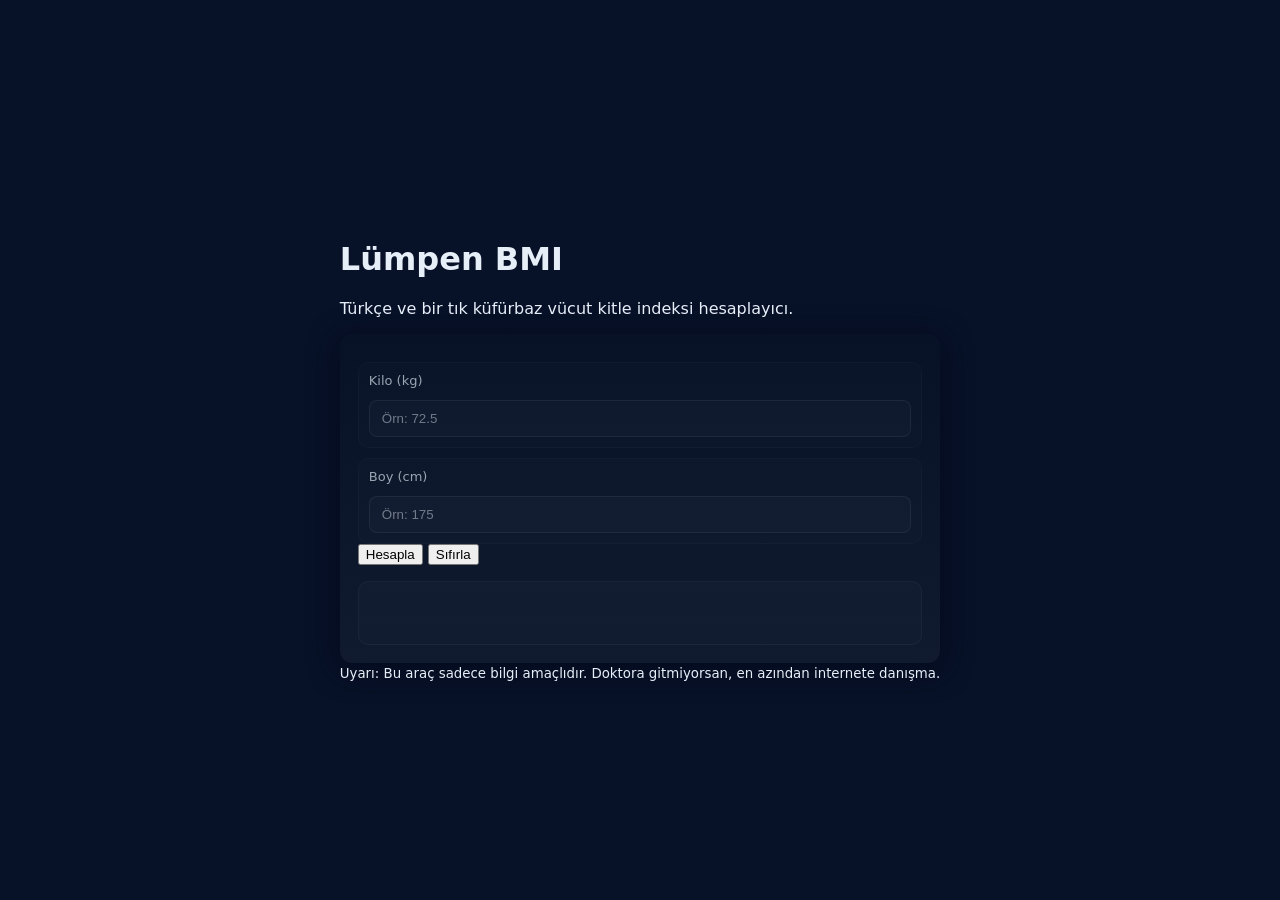
<file: index.html>
<!doctype html>
<html lang="tr">
<head>
  <meta charset="utf-8">
  <meta name="viewport" content="width=device-width,initial-scale=1">
  <title>LumpenBMI — Sert ve Samimi VKI Hesaplayıcı</title>
  <link rel="stylesheet" href="styles.css">
</head>
<body>
  <main class="container">
    <h1>Lümpen BMI</h1>
    <p class="tag">Türkçe ve bir tık küfürbaz vücut kitle indeksi hesaplayıcı.</p>

    <form id="bmi-form" class="card" onsubmit="return false;">
      <div class="section">
        <label for="weight">Kilo (kg)</label>
        <input id="weight" type="number" step="0.1" min="10" placeholder="Örn: 72.5">
      </div>

      <div class="section">
        <label for="height">Boy (cm)</label>
        <input id="height" type="number" step="0.1" min="50" placeholder="Örn: 175">
      </div>

      <div class="actions">
        <button id="calc-btn" class="btn">Hesapla</button>
        <button id="reset-btn" type="button" class="btn ghost">Sıfırla</button>
      </div>

      <div id="result" class="result" aria-live="polite"></div>
    </form>

    <footer>
      <small>Uyarı: Bu araç sadece bilgi amaçlıdır. Doktora gitmiyorsan, en azından internete danışma.</small>
    </footer>
  </main>

  <script src="script.js"></script>
</body>
</html>
</file>
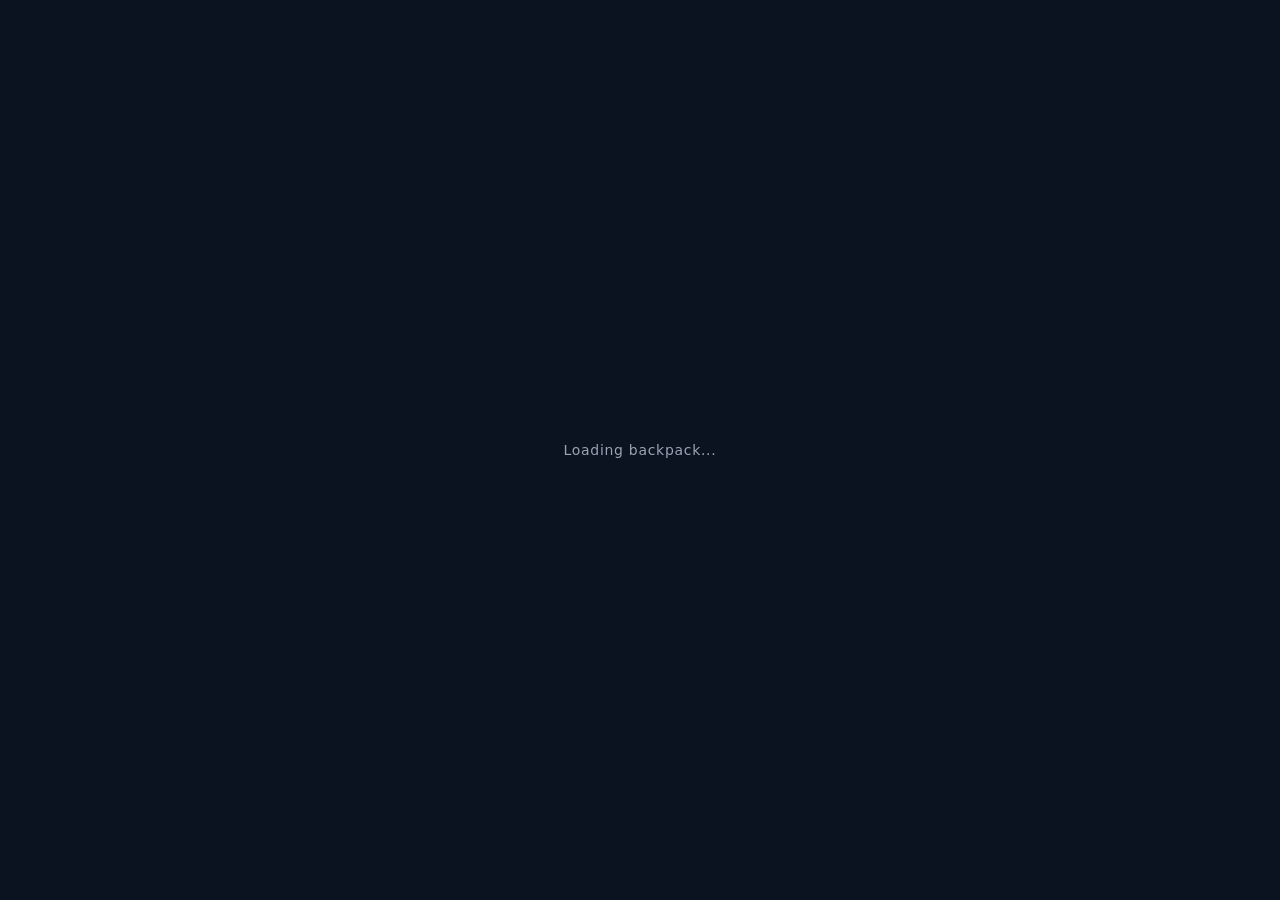
<file: docs/index.html>
<!doctype html>
<html lang="en">
<head>
  <meta charset="utf-8">
  <meta name="viewport" content="width=device-width,initial-scale=1">
  <title>LumpenBackpack 3000</title>
  <style>
    *{margin:0;padding:0;box-sizing:border-box}
    html,body{width:100%;height:100%;overflow:hidden;background:#0b1220}
    canvas{display:block}
    #loading{
      position:fixed;inset:0;display:flex;align-items:center;justify-content:center;
      background:#0b1220;z-index:10;font-family:system-ui,sans-serif;
      color:#9aa4b2;font-size:14px;letter-spacing:.05em;
    }
    #loading.hidden{display:none}
    #info{
      position:fixed;bottom:24px;left:50%;transform:translateX(-50%);
      font-family:system-ui,sans-serif;color:rgba(154,164,178,.55);font-size:12px;
      letter-spacing:.04em;text-align:center;pointer-events:none;z-index:5;
    }
  </style>
</head>
<body>
  <div id="loading">Loading backpack...</div>
  <div id="info">Drag to orbit &nbsp;·&nbsp; Scroll to zoom</div>
  <script type="importmap">
  {
    "imports": {
      "three": "https://cdn.jsdelivr.net/npm/three@0.169.0/build/three.module.js",
      "three/addons/": "https://cdn.jsdelivr.net/npm/three@0.169.0/examples/jsm/"
    }
  }
  </script>
  <script type="module">
    import * as THREE from 'three';
    import { OrbitControls } from 'three/addons/controls/OrbitControls.js';

    const scene = new THREE.Scene();
    scene.background = new THREE.Color(0x0b1220);

    const camera = new THREE.PerspectiveCamera(42, innerWidth/innerHeight, 0.1, 100);
    camera.position.set(0, 0.5, 5);

    const renderer = new THREE.WebGLRenderer({ antialias: true });
    renderer.setPixelRatio(Math.min(devicePixelRatio, 2));
    renderer.setSize(innerWidth, innerHeight);
    renderer.shadowMap.enabled = true;
    renderer.shadowMap.type = THREE.PCFSoftShadowMap;
    renderer.toneMapping = THREE.ACESFilmicToneMapping;
    renderer.toneMappingExposure = 1.1;
    document.body.appendChild(renderer.domElement);

    const controls = new OrbitControls(camera, renderer.domElement);
    controls.enableDamping = true;
    controls.dampingFactor = 0.06;
    controls.minDistance = 2.5;
    controls.maxDistance = 12;
    controls.maxPolarAngle = Math.PI * 0.85;
    controls.target.set(0, 0.2, 0);

    const bag = new THREE.Group();

    const mat = {
      shell: new THREE.MeshStandardMaterial({ color: 0x1e293b, roughness: 0.65, metalness: 0.05 }),
      shellDark: new THREE.MeshStandardMaterial({ color: 0x0f172a, roughness: 0.7, metalness: 0.05 }),
      strap: new THREE.MeshStandardMaterial({ color: 0x1e293b, roughness: 0.8, metalness: 0.0 }),
      accent: new THREE.MeshStandardMaterial({ color: 0x7c3aed, roughness: 0.4, metalness: 0.25 }),
      metal: new THREE.MeshStandardMaterial({ color: 0xb0b8c8, roughness: 0.15, metalness: 0.92 }),
      mesh: new THREE.MeshStandardMaterial({ color: 0x334155, roughness: 0.9, metalness: 0.0, side: THREE.DoubleSide }),
      fleece: new THREE.MeshStandardMaterial({ color: 0x475569, roughness: 0.95, metalness: 0.0 }),
    };

    function box(w, h, d, mat, x=0, y=0, z=0, rx=0, ry=0, rz=0) {
      const m = new THREE.Mesh(new THREE.BoxGeometry(w, h, d), mat);
      m.position.set(x, y, z);
      m.rotation.set(rx, ry, rz);
      m.castShadow = true;
      m.receiveShadow = true;
      return m;
    }
    function cyl(rt, rb, h, seg, mat, x=0, y=0, z=0, rx=0, ry=0, rz=0) {
      const m = new THREE.Mesh(new THREE.CylinderGeometry(rt, rb, h, seg), mat);
      m.position.set(x, y, z);
      m.rotation.set(rx, ry, rz);
      m.castShadow = true;
      m.receiveShadow = true;
      return m;
    }
    function sph(r, ws, hs, mat, x=0, y=0, z=0) {
      const m = new THREE.Mesh(new THREE.SphereGeometry(r, ws, hs), mat);
      m.position.set(x, y, z);
      m.castShadow = true;
      m.receiveShadow = true;
      return m;
    }

    bag.add(box(1.6, 2.1, 0.72, mat.shell, 0, 0.05, 0));
    bag.add(box(1.44, 1.94, 0.06, mat.shellDark, 0, 0.05, 0.36));
    bag.add(box(1.44, 1.94, 0.06, mat.shellDark, 0, 0.05, -0.36));

    bag.add(box(1.46, 0.55, 0.05, mat.shell, 0, -0.65, 0.34));
    const frontPanel = box(1.46, 0.55, 0.04, mat.accent, 0, -0.65, 0.36);
    bag.add(frontPanel);

    bag.add(box(1.44, 0.2, 0.72, mat.shellDark, 0, 1.09, 0));
    const topPad = box(1.42, 0.18, 0.68, mat.fleece, 0, 1.09, 0);
    bag.add(topPad);

    const pocket = box(1.2, 0.85, 0.22, mat.shell, 0, -0.58, 0.47));
    bag.add(pocket);
    const pocketTop = box(1.2, 0.07, 0.22, mat.accent, 0, -0.14, 0.47));
    bag.add(pocketTop);
    bag.add(box(1.22, 0.05, 0.06, mat.metal, 0, -0.14, 0.58));

    const gusset = box(0.04, 0.6, 0.22, mat.shellDark, -0.6, -0.58, 0.47);
    bag.add(gusset);
    const gusset2 = box(0.04, 0.6, 0.22, mat.shellDark, 0.6, -0.58, 0.47);
    bag.add(gusset2);

    for (let s = -1; s <= 1; s += 2) {
      const clip = box(0.07, 0.16, 0.06, mat.metal, s * 0.4, -0.14, 0.61);
      bag.add(clip);
      const clipBar = box(0.04, 0.04, 0.12, mat.metal, s * 0.4, -0.14, 0.61);
      bag.add(clipBar);
    }

    for (let s = -1; s <= 1; s += 2) {
      const adj = s === -1 ? -0.72 : 0.74;
      bag.add(cyl(0.07, 0.07, 2.3, 12, mat.strap, adj, 0.7, 0, 0, 0, Math.PI/2));
      bag.add(cyl(0.07, 0.07, 2.3, 12, mat.strap, adj, -0.6, 0, 0, 0, Math.PI/2));
    }

    const handle = new THREE.Mesh(
      new THREE.TorusGeometry(0.28, 0.055, 10, 24, Math.PI),
      mat.strap
    );
    handle.position.set(0, 1.25, 0.36);
    handle.rotation.set(Math.PI/2, 0, 0);
    handle.castShadow = true;
    bag.add(handle);

    bag.add(cyl(0.06, 0.06, 0.3, 12, mat.metal, 0, 1.25, 0.08, 0, 0, Math.PI/2));
    bag.add(cyl(0.06, 0.06, 0.3, 12, mat.metal, 0, 1.25, -0.08, 0, 0, Math.PI/2));

    const meshGeo = new THREE.PlaneGeometry(1.1, 0.4);
    const meshFront = new THREE.Mesh(meshGeo, mat.mesh);
    meshFront.position.set(0, 0.7, 0.37);
    bag.add(meshFront);
    const meshBack = new THREE.Mesh(meshGeo, mat.mesh);
    meshBack.position.set(0, 0.7, -0.37);
    meshBack.rotation.y = Math.PI;
    bag.add(meshBack);

    for (let s = -1; s <= 1; s += 2) {
      for (let t = -1; t <= 1; t += 2) {
        const dRing = box(0.06, 0.08, 0.04, mat.metal, s * 0.75, 1.18, t * 0.26));
        bag.add(dRing);
      }
    }

    scene.add(bag);

    const ground = new THREE.Mesh(new THREE.PlaneGeometry(20, 20), new THREE.MeshStandardMaterial({
      color: 0x0b1220, roughness: 1, metalness: 0
    }));
    ground.rotation.x = -Math.PI/2;
    ground.position.y = -1.12;
    ground.receiveShadow = true;
    scene.add(ground);

    const ambient = new THREE.AmbientLight(0x1a2340, 1.8);
    scene.add(ambient);

    const key = new THREE.DirectionalLight(0xffffff, 3.2);
    key.position.set(3, 5, 4);
    key.castShadow = true;
    key.shadow.mapSize.set(1024, 1024);
    key.shadow.camera.near = 0.5;
    key.shadow.camera.far = 20;
    key.shadow.bias = -0.002;
    scene.add(key);

    const fill = new THREE.DirectionalLight(0x7c3aed, 0.7);
    fill.position.set(-4, 2, 2);
    scene.add(fill);

    const rim = new THREE.DirectionalLight(0x60a5fa, 0.5);
    rim.position.set(-1, 4, -5);
    scene.add(rim);

    const groundBounce = new THREE.PointLight(0x7c3aed, 0.35, 8);
    groundBounce.position.set(0, -0.5, 1);
    scene.add(groundBounce);

    bag.position.y = -0.1;

    const clock = new THREE.Clock();
    let targetY = -0.1;
    let floatT = 0;

    document.getElementById('loading').classList.add('hidden');

    function animate() {
      requestAnimationFrame(animate);
      const t = clock.getElapsedTime();
      bag.rotation.y = Math.sin(t * 0.12) * 0.28;
      bag.position.y = targetY + Math.sin(t * 0.55) * 0.06;
      controls.update();
      renderer.render(scene, camera);
    }
    animate();

    addEventListener('resize', () => {
      camera.aspect = innerWidth / innerHeight;
      camera.updateProjectionMatrix();
      renderer.setSize(innerWidth, innerHeight);
    });
  </script>
</body>
</html>
</file>
<file: styles.css>
:root{
  --bg:#0f1724;
  --card:#0b1220;
  --accent:#7c3aed;
  --muted:#9aa4b2;
  --danger:#ef4444;
  --glass: rgba(255,255,255,0.03);
}
*{box-sizing:border-box}
html,body{height:100%}
  :root{
    --bg:#0b1220; /* slightly darker, but we'll tone down the gradient */
    --card:#071226; /* deeper card base for better contrast */
    --accent:#7c3aed;
    --muted:#9aa4b2;
    --danger:#ef4444;
    --glass: rgba(255,255,255,0.04);
  }
.card{background:linear-gradient(180deg,var(--card),var(--glass));padding:18px;border-radius:12px;box-shadow:0 6px 30px rgba(2,6,23,0.6)}
label{display:block;color:var(--muted);font-size:13px;margin-top:12px}
input{width:100%;padding:10px 12px;border-radius:8px;border:1px solid rgba(255,255,255,0.04);background:transparent;color:inherit;margin-top:6px}

/* New: clearer form sections and improved spacing */
  .body-fallback{ }
  body{
    margin:0;font-family:Inter,ui-sans-serif,system-ui,-apple-system,"Segoe UI",Roboto,'Helvetica Neue',Arial;
    /* Subtle, low-contrast gradient to avoid washing out cards */
    background: linear-gradient(180deg, #071127 0%, #071127 100%);
    color:#e6eef8;display:flex;align-items:center;justify-content:center;padding:28px;
  }
  border: 1px solid rgba(255,255,255,0.03);
  .card{
    background: linear-gradient(180deg, rgba(7,18,38,0.95), rgba(6,12,28,0.95));
    padding:20px;border-radius:14px;box-shadow:0 10px 40px rgba(2,6,23,0.65);
    border: 1px solid rgba(255,255,255,0.04);
    backdrop-filter: blur(6px);
  }

  .section{
    margin-top:10px;
    padding:10px;
    border-radius:10px;
    background: rgba(255,255,255,0.01);
    border: 1px solid rgba(255,255,255,0.02);
  }

  label{display:block;color:var(--muted);font-size:13px;margin-top:0}
  input{width:100%;padding:10px 12px;border-radius:8px;border:1px solid rgba(255,255,255,0.06);background:rgba(255,255,255,0.02);color:inherit;margin-top:6px}
  input::placeholder{color:rgba(230,238,248,0.45)}
.section label{margin-top:0;margin-bottom:6px;display:block;color:var(--muted);font-size:13px}
  .result{
    margin-top:16px;padding:14px;border-radius:10px;
    background: linear-gradient(180deg, rgba(255,255,255,0.02), rgba(255,255,255,0.01));
    border:1px solid rgba(255,255,255,0.035);
    min-height:64px;line-height:1.35;
  }
  .result .bmi{font-size:22px;font-weight:800}
  /* meta and comment helpers */
  .result .meta{margin-top:8px;color:var(--muted);font-size:13px}
  .result .comment{margin-top:10px;font-weight:600}
/* Make result block more readable and separated into clear lines */
.result{
  margin-top:16px;
  padding:14px;
  border-radius:10px;
  @media (prefers-color-scheme:light){
    :root{--bg:#f7f9fc;--card:#ffffff;--accent:#7c3aed;--muted:#46505a}
    body{color:#0b1220}
    .card{box-shadow:0 6px 20px rgba(12,18,24,0.04)}
  }

/* Emphasize BMI number and de-emphasize meta info */
.result .bmi{font-size:22px;font-weight:800}
.result .meta{margin-top:8px;color:var(--muted);font-size:13px}
.result .comment{margin-top:10px;font-weight:600}

/* action area: keep buttons aligned and spaced */
.actions{display:flex;gap:10px;margin-top:16px;align-items:center}
footer{margin-top:12px;color:var(--muted);font-size:12px}

@media (prefers-color-scheme:light){
  :root{--bg:#f7f9fc;--card:#ffffff;--accent:#7c3aed;--muted:#46505a}
  body{color:#0b1220}
  .card{box-shadow:0 6px 20px rgba(12,18,24,0.04)}
}
}
</file>
